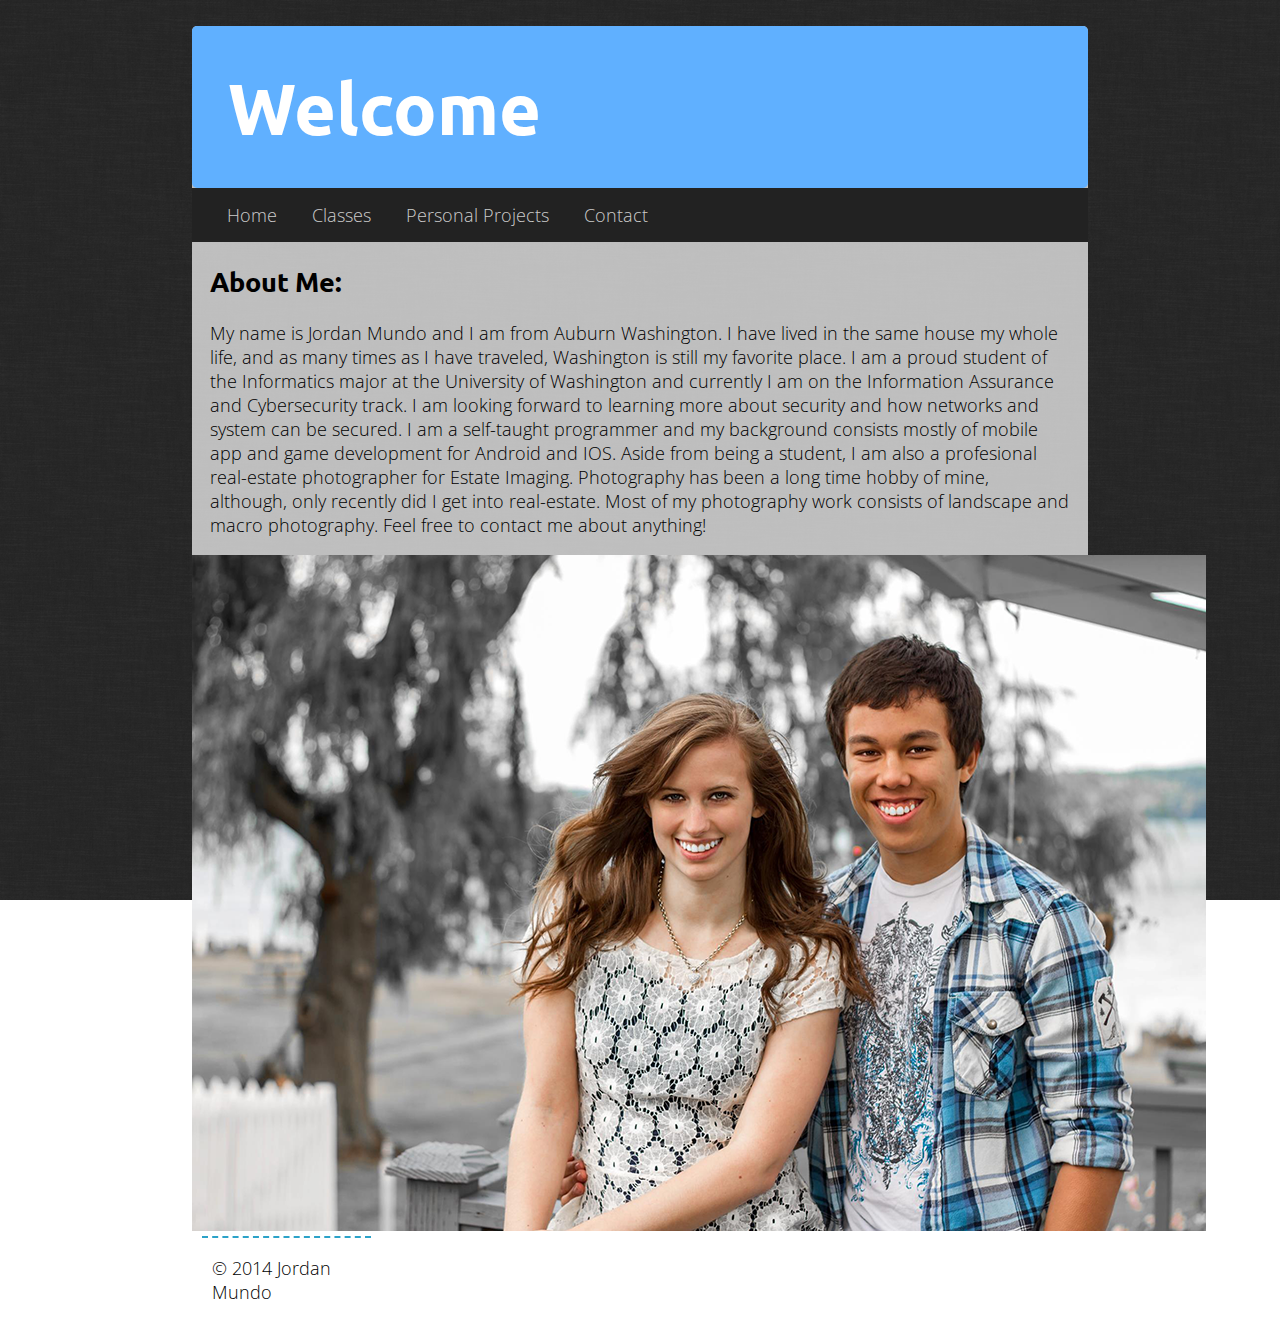
<file: index.html>
<!doctype html>
<html lang="en">
    <head>
        <meta charset="UTF-8">
        <meta name="viewport" content="width=device-width, initial-scale=1">

        <title>Jordan's Webpage</title>
        <link rel="stylesheet" href="css/normalize.css">
        <link rel="stylesheet" href="css/main.css">
    </head>
    <body>

        <main>
            <header>
                <h1>Welcome</h1>
            </header>

            <div id="nav">
                <div id="nav_wrapper">
                    <ul>
                        <li> <a href="index.html">Home</a></li>
                        <li> <a href="classes.html">Classes</a>

                            <ul>
                                <li><a href="info343.html">INFO 343</a></li>
                            </ul>
                        </li>
                        <li> <a href="personal_projects.html">Personal Projects</a>

                            <ul>
                                <li><a href="real_estate.html">Real Estate Photography</a></li>
                            </ul>
                        </li>
                        <li> <a href="contact.html">Contact</a></li>
                    </ul>
                </div>
            </div>
            
            <section class='about'>

                <h2>About Me:</h2>

                <p>My name is Jordan Mundo and I am from Auburn Washington. I have lived in the same house my whole life, and as many times as I have traveled, Washington is still my favorite place. I am a proud student of the Informatics major at the University of Washington and currently I am on the Information Assurance and Cybersecurity track. I am looking forward to learning more about security and how networks and system can be secured. I am a self-taught programmer and my background consists mostly of mobile app and game development for Android and IOS. Aside from being a student, I am also a profesional real-estate photographer for Estate Imaging. Photography has been a long time hobby of mine, although, only recently did I get into real-estate. Most of my photography work consists of landscape and macro photography. Feel free to contact me about anything! </p>

            </section>

            <div id="profile">
                <img src="img/pp.png" alt='profile picture'>
            </div>  

            <footer>
                <p>&copy; 2014 Jordan Mundo</p>
            </footer>

        </main>

    </body>
</html>
</file>
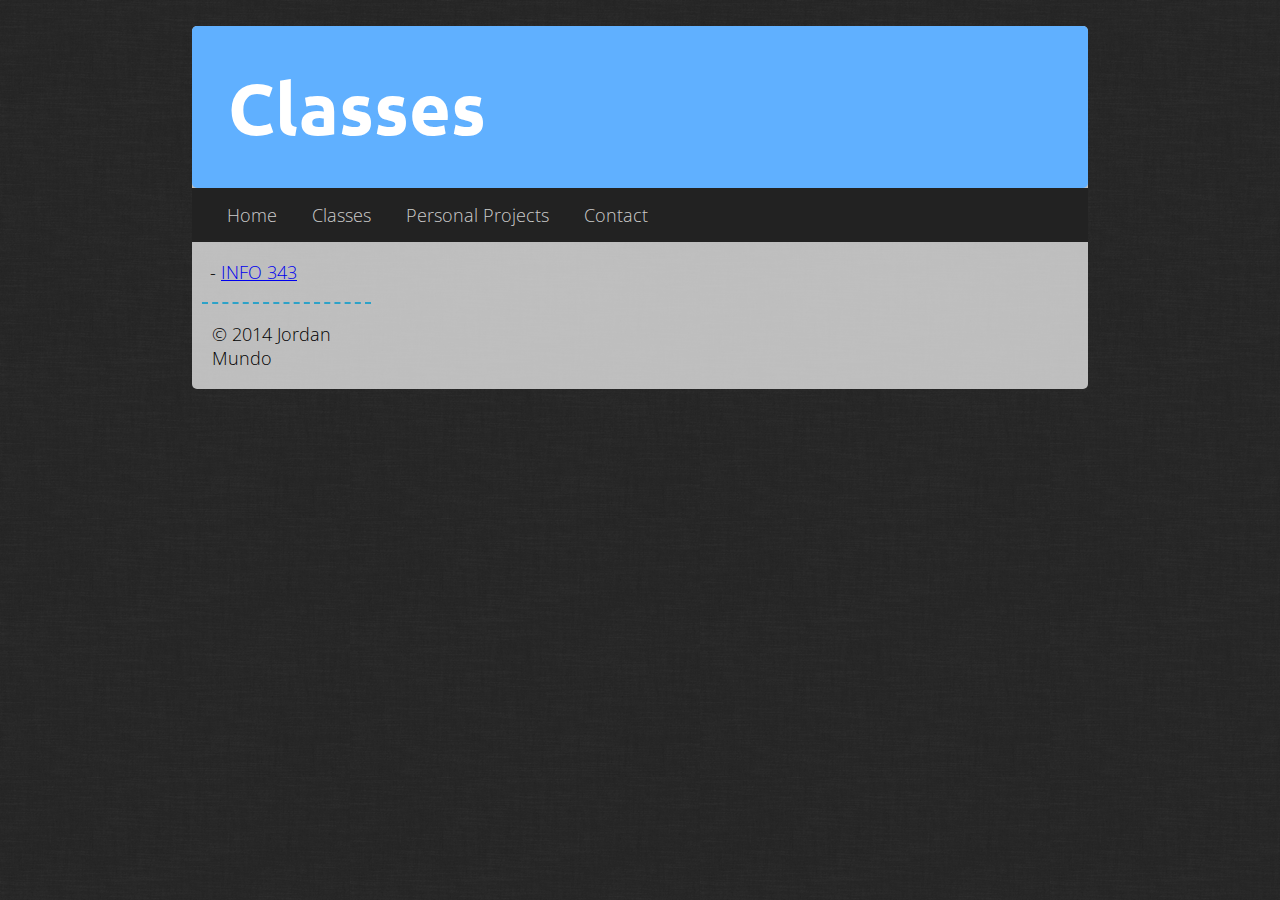
<file: classes.html>
<!doctype html>
<html lang="en">
    <head>
        <meta charset="UTF-8">
        <meta name="viewport" content="width=device-width, initial-scale=1">

        <title>Jordan's Webpage</title>
        <link rel="stylesheet" href="css/normalize.css">
        <link rel="stylesheet" href="css/classes.css">
    </head>
    <body>

        <main>
            <header>
                <h1>Classes</h1>
            </header>

            <div id="nav">
                <div id="nav_wrapper">
                    <ul>
                        <li> <a href="index.html">Home</a></li>
                        <li> <a href="classes.html">Classes</a>

                            <ul>
                                <li><a href="info343.html">INFO 343</a></li>
                            </ul>
                        </li>
                        <li> <a href="personal_projects.html">Personal Projects</a>

                            <ul>
                                <li><a href="real_estate.html">Real Estate Photography</a></li>
                            </ul>
                        </li>
                        <li> <a href="contact.html">Contact</a></li>
                    </ul>
                </div>
            </div>
            
            <section>
                <p>- <a href="info343.html">INFO 343</a></p>
            </section>   

            <footer>
                <p>&copy; 2014 Jordan Mundo</p>
            </footer>

        </main>

    </body>
</html>
</file>
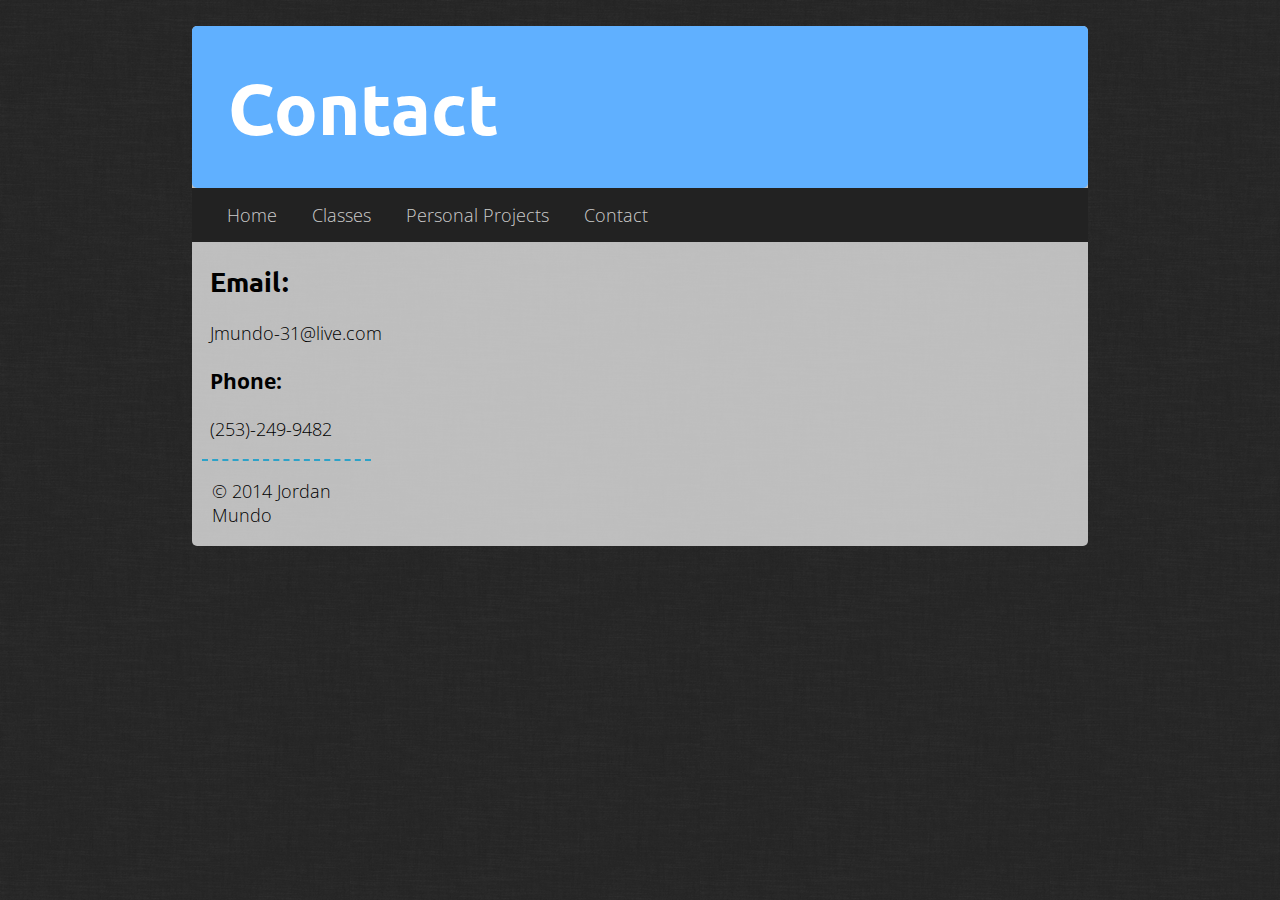
<file: contact.html>
<!doctype html>
<html lang="en">
    <head>
        <meta charset="UTF-8">
        <meta name="viewport" content="width=device-width, initial-scale=1">

        <title>Jordan's Webpage</title>
        <link rel="stylesheet" href="css/normalize.css">
        <link rel="stylesheet" href="css/contact.css">
    </head>
    <body>

        <main>
            <header>
                <h1>Contact</h1>
            </header>

            <div id="nav">
                <div id="nav_wrapper">
                    <ul>
                        <li> <a href="index.html">Home</a></li>
                        <li> <a href="classes.html">Classes</a>

                            <ul>
                                <li><a href="info343.html">INFO 343</a></li>
                            </ul>
                        </li>
                        <li> <a href="personal_projects.html">Personal Projects</a>

                            <ul>
                                <li><a href="real_estate.html">Real Estate Photography</a></li>
                            </ul>
                        </li>
                        <li> <a href="contact.html">Contact</a></li>
                    </ul>
                </div>
            </div>
            
            <section>

                <h2>Email:</h2>

                <p>Jmundo-31@live.com</p>

                <h3>Phone:</h3>

                <p>(253)-249-9482</p>

            </section>

            <footer>
                <p>&copy; 2014 Jordan Mundo</p>
            </footer>

        </main>

    </body>
</html>
</file>
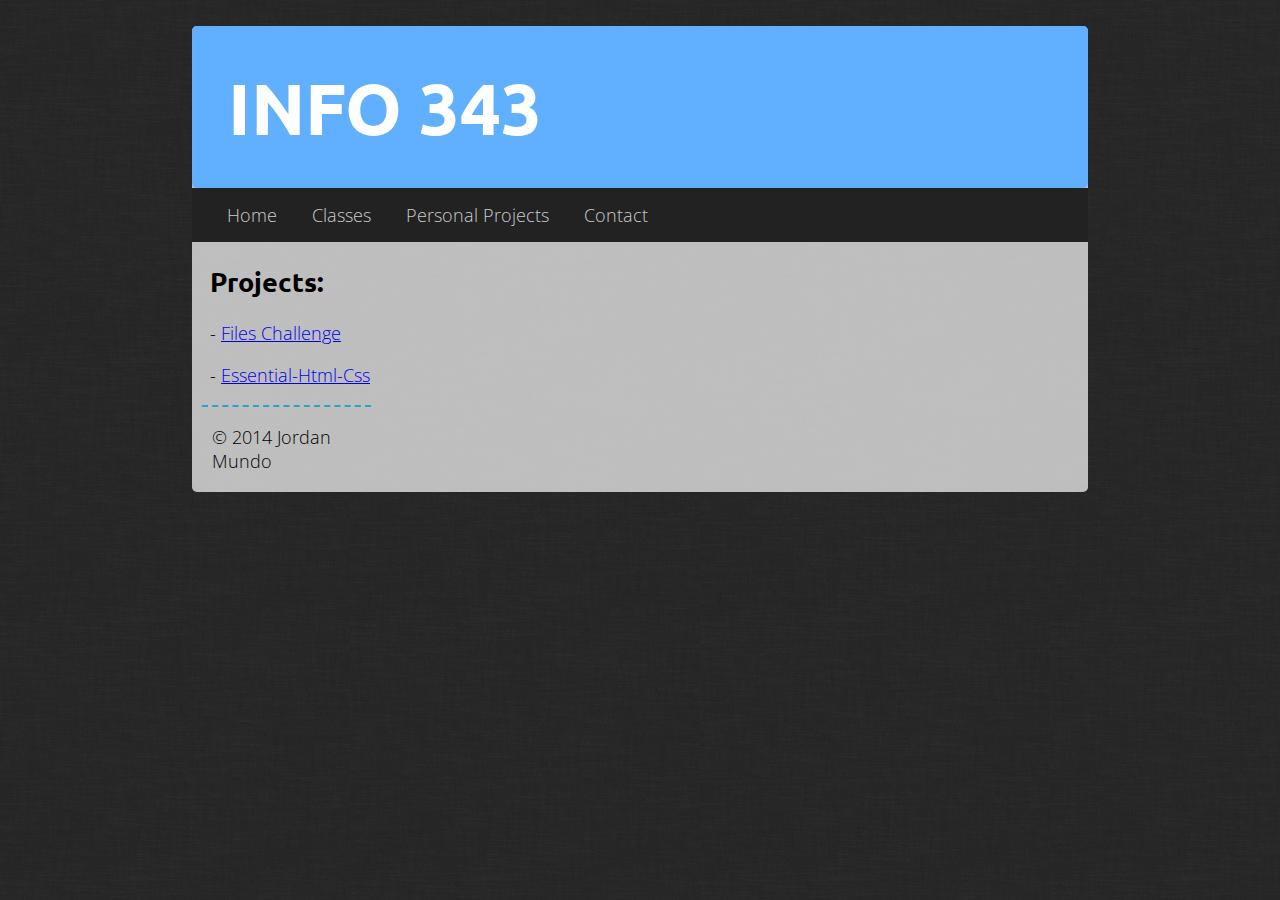
<file: info343.html>
<!doctype html>
<html lang="en">
    <head>
        <meta charset="UTF-8">
        <meta name="viewport" content="width=device-width, initial-scale=1">

        <title>Jordan's Webpage</title>
        <link rel="stylesheet" href="css/normalize.css">
        <link rel="stylesheet" href="css/info343.css">
    </head>
    <body>

        <main>
            <header>
                <h1>INFO 343</h1>
            </header>

            <div id="nav">
                <div id="nav_wrapper">
                    <ul>
                        <li> <a href="index.html">Home</a></li>
                        <li> <a href="classes.html">Classes</a>

                            <ul>
                                <li><a href="info343.html">INFO 343</a></li>
                            </ul>
                        </li>
                        <li> <a href="personal_projects.html">Personal Projects</a>

                            <ul>
                                <li><a href="real_estate.html">Real Estate Photography</a></li>
                            </ul>
                        </li>
                        <li> <a href="contact.html">Contact</a></li>
                    </ul>
                </div>
            </div>
            
            <section>
                <h2>Projects:</h2>
                <p> - <a href="info343/files-challenge">Files Challenge</a></p>
                <p> - <a href="info343/essential-html-css">Essential-Html-Css</a></p>
            </section>   

            <footer>
                <p>&copy; 2014 Jordan Mundo</p>
            </footer>

        </main>

    </body>
</html>
</file>
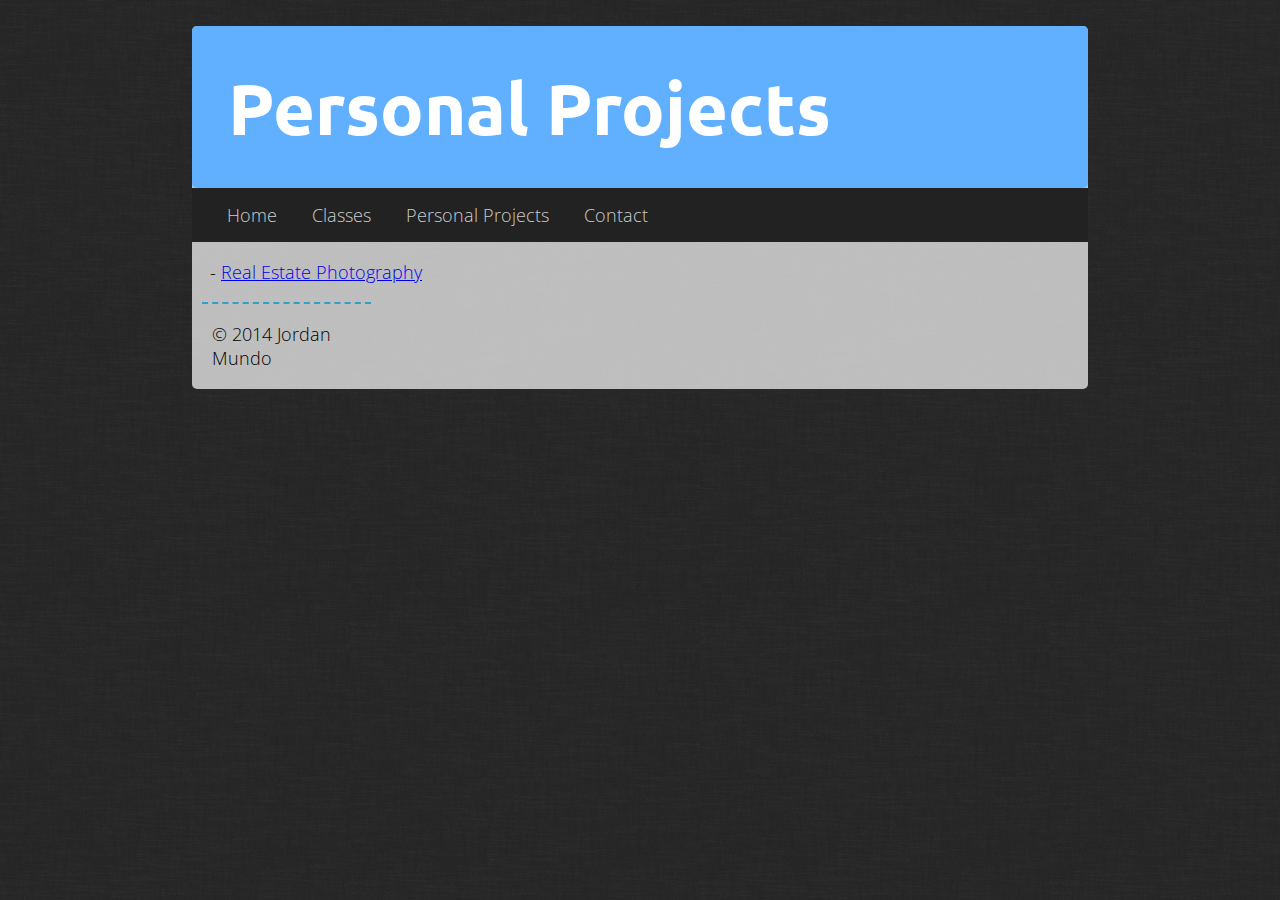
<file: personal_projects.html>
<!doctype html>
<html lang="en">
    <head>
        <meta charset="UTF-8">
        <meta name="viewport" content="width=device-width, initial-scale=1">

        <title>Jordan's Webpage</title>
        <link rel="stylesheet" href="css/normalize.css">
        <link rel="stylesheet" href="css/classes.css">
    </head>
    <body>

        <main>
            <header>
                <h1>Personal Projects</h1>
            </header>

            <div id="nav">
                <div id="nav_wrapper">
                    <ul>
                        <li> <a href="index.html">Home</a></li>
                        <li> <a href="classes.html">Classes</a>

                            <ul>
                                <li><a href="info343.html">INFO 343</a></li>
                            </ul>
                        </li>
                        <li> <a href="personal_projects.html">Personal Projects</a>

                            <ul>
                                <li><a href="real_estate.html">Real Estate Photography</a></li>
                            </ul>
                        </li>
                        <li> <a href="contact.html">Contact</a></li>
                    </ul>
                </div>
            </div>
            
            <section>
                <p>- <a href="real_estate.html">Real Estate Photography</a></p>
            </section>   

            <footer>
                <p>&copy; 2014 Jordan Mundo</p>
            </footer>

        </main>

    </body>
</html>
</file>
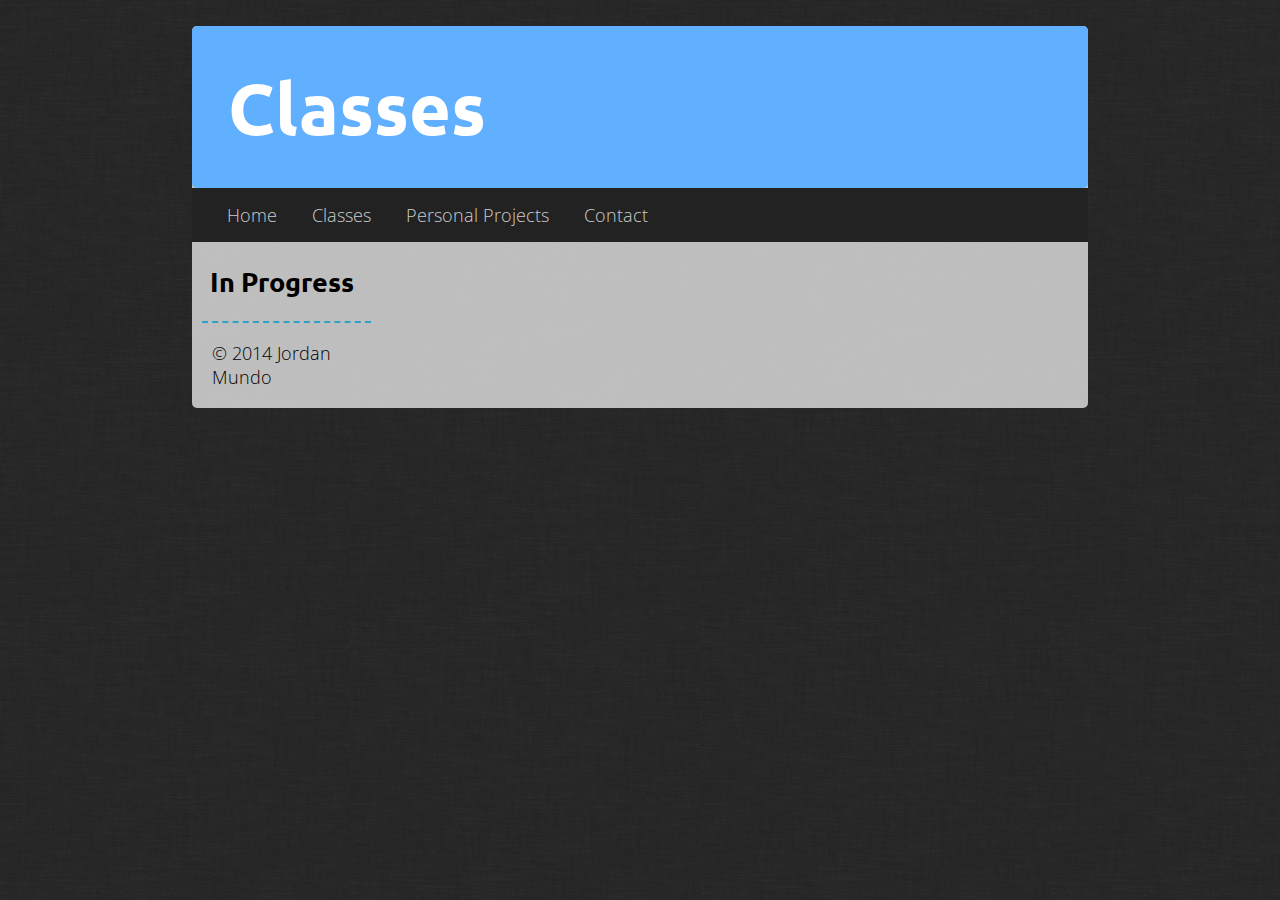
<file: real-estate.html>
<!doctype html>
<html lang="en">
    <head>
        <meta charset="UTF-8">
        <meta name="viewport" content="width=device-width, initial-scale=1">

        <title>Jordan's Webpage</title>
        <link rel="stylesheet" href="css/normalize.css">
        <link rel="stylesheet" href="css/real_estate.css">
    </head>
    <body>

        <main>
            <header>
                <h1>Classes</h1>
            </header>

            <div id="nav">
                <div id="nav_wrapper">
                    <ul>
                        <li> <a href="index.html">Home</a></li>
                        <li> <a href="classes.html">Classes</a>

                            <ul>
                                <li><a href="info343.html">INFO 343</a></li>
                            </ul>
                        </li>
                        <li> <a href="personal_projects.html">Personal Projects</a>

                            <ul>
                                <li><a href="real_estate.html">Real Estate Photography</a></li>
                            </ul>
                        </li>
                        <li> <a href="contact.html">Contact</a></li>
                    </ul>
                </div>
            </div>
            
            <section>
                <h2>In Progress</h2>
            </section>   

            <footer>
                <p>&copy; 2014 Jordan Mundo</p>
            </footer>

        </main>

    </body>
</html>
</file>
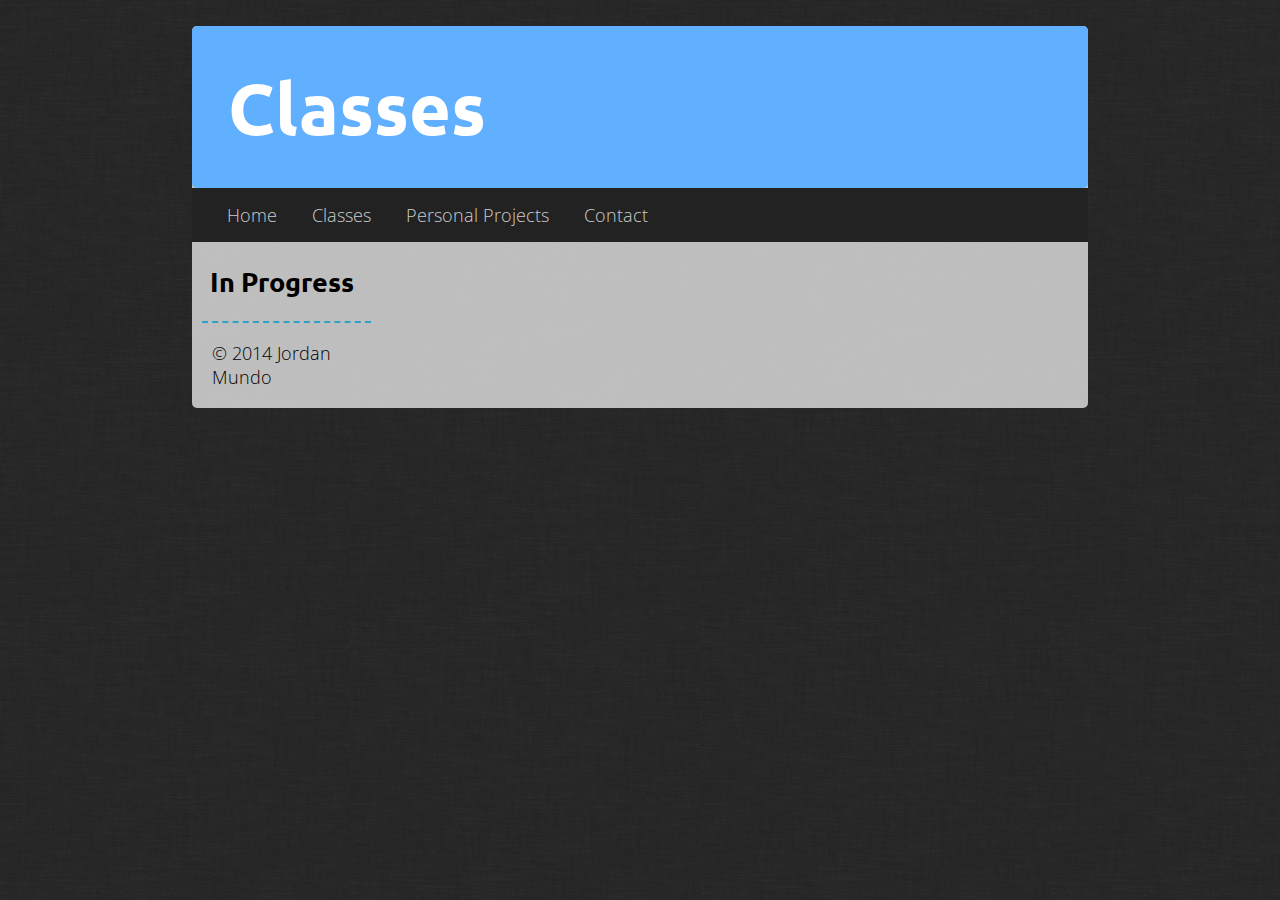
<file: real_estate.html>
<!doctype html>
<html lang="en">
    <head>
        <meta charset="UTF-8">
        <meta name="viewport" content="width=device-width, initial-scale=1">

        <title>Jordan's Webpage</title>
        <link rel="stylesheet" href="css/normalize.css">
        <link rel="stylesheet" href="css/classes.css">
    </head>
    <body>

        <main>
            <header>
                <h1>Classes</h1>
            </header>

            <div id="nav">
                <div id="nav_wrapper">
                    <ul>
                        <li> <a href="index.html">Home</a></li>
                        <li> <a href="classes.html">Classes</a>

                            <ul>
                                <li><a href="info343.html">INFO 343</a></li>
                            </ul>
                        </li>
                        <li> <a href="personal_projects.html">Personal Projects</a>

                            <ul>
                                <li><a href="real_estate.html">Real Estate Photography</a></li>
                            </ul>
                        </li>
                        <li> <a href="contact.html">Contact</a></li>
                    </ul>
                </div>
            </div>
            
            <section>
                <h2>In Progress</h2>
            </section>   

            <footer>
                <p>&copy; 2014 Jordan Mundo</p>
            </footer>

        </main>

    </body>
</html>
</file>
<file: css/main.css>
@import url(http://fonts.googleapis.com/css?family=Open+Sans:400,300);
@import url(http://fonts.googleapis.com/css?family=Ubuntu:400,300);

body {
    font-family: 'Open Sans', sans-serif;
    font-size: 18px;
    font-weight: 300;
    background-image: url(../img/background.png);
    background-attachment: fixed;
}

h1, h2 {
	font-family: 'Ubuntu', sans-serif;
}

h1 {
	margin-top: 0;
	margin-bottom: 0;
}

main {
	background-color: rgba(255, 255, 255, .7);
	margin-right: 15%;
	margin-left: 15%;
	margin-top: 2%;
	border-radius: 5px;
}

header {
	background-color: #60B0FF;
	font-size: 36px;
	padding: 1em;
	color: #FFFFFF;
	border-radius: 5px;
}

header p {
	font-family: 'Ubuntu', sans-serif;
	font-size: 150%;
	margin-bottom: 0;
}

section {
	padding-left: 1em;
	padding-right: 1em;
}

footer {
	padding-bottom: 1px;
	padding-left: 10px;
	border-top: 2px dashed #2CA2C8;
	margin-right: 80%;
	margin-left: 10px;
}

#nav {
    background-color: #222;
}
#nav_wrapper {
    width: 960px;
    margin-left: 20px;
    text-align: left;
}
#nav ul {
    list-style-type: none;
    padding: 0;
    margin: 0;
    position: relative;
    min-width: 200px;
}
#nav ul li {
    display: inline-block;
}
#nav ul li:hover {
    background-color: #333;
}
#nav ul li a, visited {
    color: #CCC;
    display: block;
    padding: 15px;
    text-decoration: none;
}
#nav ul li:hover ul {
    display: block;
}
#nav ul ul {
    display: none;
    position: absolute;
    background-color: #333;
    border: 5px solid #222;
    border-top: 0;
    margin-left: -5px;
}
#nav ul ul li {
    display: block;
}
#nav ul ul li a:hover {
    color: #60B0FF;
}
</file>
<file: css/classes.css>
@import url(http://fonts.googleapis.com/css?family=Open+Sans:400,300);
@import url(http://fonts.googleapis.com/css?family=Ubuntu:400,300);

body {
    font-family: 'Open Sans', sans-serif;
    font-size: 18px;
    font-weight: 300;
    background-image: url(../img/background.png);
    background-attachment: fixed;
}

h1, h2 {
	font-family: 'Ubuntu', sans-serif;
}

h1 {
	margin-top: 0;
	margin-bottom: 0;
}

main {
	background-color: rgba(255, 255, 255, .7);
	margin-right: 15%;
	margin-left: 15%;
	margin-top: 2%;
	border-radius: 5px;
}

header {
	background-color: #60B0FF;
	font-size: 36px;
	padding: 1em;
	color: #FFFFFF;
	border-radius: 5px;
}

header p {
	font-family: 'Ubuntu', sans-serif;
	font-size: 150%;
	margin-bottom: 0;
}

footer {
	padding-bottom: 1px;
	padding-left: 10px;
	border-top: 2px dashed #2CA2C8;
	margin-right: 80%;
	margin-left: 10px;
}

section{
    padding-left: 1em;
}

#profile img{        
    border: 5px solid #000000;
    margin: 1em;
    width:60%;
    height:60%;

}

.about {
    padding-left: 1em;
    padding-right: 1em;
}

#nav {
    background-color: #222;
}
#nav_wrapper {
    width: 960px;
    margin-left: 20px;
    text-align: left;
}
#nav ul {
    list-style-type: none;
    padding: 0;
    margin: 0;
    position: relative;
    min-width: 200px;
}
#nav ul li {
    display: inline-block;
}
#nav ul li:hover {
    background-color: #333;
}
#nav ul li a, visited {
    color: #CCC;
    display: block;
    padding: 15px;
    text-decoration: none;
}
#nav ul li:hover ul {
    display: block;
}
#nav ul ul {
    display: none;
    position: absolute;
    background-color: #333;
    border: 5px solid #222;
    border-top: 0;
    margin-left: -5px;
}
#nav ul ul li {
    display: block;
}
#nav ul ul li a:hover {
    color: #60B0FF;
}
</file>
<file: css/contact.css>
@import url(http://fonts.googleapis.com/css?family=Open+Sans:400,300);
@import url(http://fonts.googleapis.com/css?family=Ubuntu:400,300);

body {
    font-family: 'Open Sans', sans-serif;
    font-size: 18px;
    font-weight: 300;
    background-image: url(../img/background.png);
    background-attachment: fixed;
}

h1, h2 {
	font-family: 'Ubuntu', sans-serif;
}

h1 {
	margin-top: 0;
	margin-bottom: 0;
}

main {
	background-color: rgba(255, 255, 255, .7);
	margin-right: 15%;
	margin-left: 15%;
	margin-top: 2%;
	border-radius: 5px;
}

header {
	background-color: #60B0FF;
	font-size: 36px;
	padding: 1em;
	color: #FFFFFF;
	border-radius: 5px;
}

header p {
	font-family: 'Ubuntu', sans-serif;
	font-size: 150%;
	margin-bottom: 0;
}

section {
	padding-left: 1em;
	padding-right: 1em;
}

footer {
	padding-bottom: 1px;
	padding-left: 10px;
	border-top: 2px dashed #2CA2C8;
	margin-right: 80%;
	margin-left: 10px;
}

section{
    padding-left: 1em;
}

#nav {
    background-color: #222;
}
#nav_wrapper {
    width: 960px;
    margin-left: 20px;
    text-align: left;
}
#nav ul {
    list-style-type: none;
    padding: 0;
    margin: 0;
    position: relative;
    min-width: 200px;
}
#nav ul li {
    display: inline-block;
}
#nav ul li:hover {
    background-color: #333;
}
#nav ul li a, visited {
    color: #CCC;
    display: block;
    padding: 15px;
    text-decoration: none;
}
#nav ul li:hover ul {
    display: block;
}
#nav ul ul {
    display: none;
    position: absolute;
    background-color: #333;
    border: 5px solid #222;
    border-top: 0;
    margin-left: -5px;
}
#nav ul ul li {
    display: block;
}
#nav ul ul li a:hover {
    color: #60B0FF;
}
</file>
<file: css/info343.css>
@import url(http://fonts.googleapis.com/css?family=Open+Sans:400,300);
@import url(http://fonts.googleapis.com/css?family=Ubuntu:400,300);

body {
    font-family: 'Open Sans', sans-serif;
    font-size: 18px;
    font-weight: 300;
    background-image: url(../img/background.png);
    background-attachment: fixed;
}

h1, h2 {
	font-family: 'Ubuntu', sans-serif;
}

h1 {
	margin-top: 0;
	margin-bottom: 0;
}

main {
	background-color: rgba(255, 255, 255, .7);
	margin-right: 15%;
	margin-left: 15%;
	margin-top: 2%;
	border-radius: 5px;
}

header {
	background-color: #60B0FF;
	font-size: 36px;
	padding: 1em;
	color: #FFFFFF;
	border-radius: 5px;
}

header p {
	font-family: 'Ubuntu', sans-serif;
	font-size: 150%;
	margin-bottom: 0;
}

footer {
	padding-bottom: 1px;
	padding-left: 10px;
	border-top: 2px dashed #2CA2C8;
	margin-right: 80%;
	margin-left: 10px;
}

section{
    padding-left: 1em;
}

#profile img{        
    border: 5px solid #000000;
    margin: 1em;
    width:60%;
    height:60%;

}

.about {
    padding-left: 1em;
    padding-right: 1em;
}

#nav {
    background-color: #222;
}
#nav_wrapper {
    width: 960px;
    margin-left: 20px;
    text-align: left;
}
#nav ul {
    list-style-type: none;
    padding: 0;
    margin: 0;
    position: relative;
    min-width: 200px;
}
#nav ul li {
    display: inline-block;
}
#nav ul li:hover {
    background-color: #333;
}
#nav ul li a, visited {
    color: #CCC;
    display: block;
    padding: 15px;
    text-decoration: none;
}
#nav ul li:hover ul {
    display: block;
}
#nav ul ul {
    display: none;
    position: absolute;
    background-color: #333;
    border: 5px solid #222;
    border-top: 0;
    margin-left: -5px;
}
#nav ul ul li {
    display: block;
}
#nav ul ul li a:hover {
    color: #60B0FF;
}
</file>
<file: css/real_estate.css>
@import url(http://fonts.googleapis.com/css?family=Open+Sans:400,300);
@import url(http://fonts.googleapis.com/css?family=Ubuntu:400,300);

body {
    font-family: 'Open Sans', sans-serif;
    font-size: 18px;
    font-weight: 300;
    background-image: url(../img/background.png);
    background-attachment: fixed;
}

h1, h2 {
	font-family: 'Ubuntu', sans-serif;
}

h1 {
	margin-top: 0;
	margin-bottom: 0;
}

main {
	background-color: rgba(255, 255, 255, .7);
	margin-right: 15%;
	margin-left: 15%;
	margin-top: 2%;
	border-radius: 5px;
}

header {
	background-color: #60B0FF;
	font-size: 36px;
	padding: 1em;
	color: #FFFFFF;
	border-radius: 5px;
}

header p {
	font-family: 'Ubuntu', sans-serif;
	font-size: 150%;
	margin-bottom: 0;
}

footer {
	padding-bottom: 1px;
	padding-left: 10px;
	border-top: 2px dashed #2CA2C8;
	margin-right: 80%;
	margin-left: 10px;
}

section{
    padding-left: 1em;
}

#profile img{        
    border: 5px solid #000000;
    margin: 1em;
    width:60%;
    height:60%;

}

.about {
    padding-left: 1em;
    padding-right: 1em;
}

#nav {
    background-color: #222;
}
#nav_wrapper {
    width: 960px;
    margin-left: 20px;
    text-align: left;
}
#nav ul {
    list-style-type: none;
    padding: 0;
    margin: 0;
    position: relative;
    min-width: 200px;
}
#nav ul li {
    display: inline-block;
}
#nav ul li:hover {
    background-color: #333;
}
#nav ul li a, visited {
    color: #CCC;
    display: block;
    padding: 15px;
    text-decoration: none;
}
#nav ul li:hover ul {
    display: block;
}
#nav ul ul {
    display: none;
    position: absolute;
    background-color: #333;
    border: 5px solid #222;
    border-top: 0;
    margin-left: -5px;
}
#nav ul ul li {
    display: block;
}
#nav ul ul li a:hover {
    color: #60B0FF;
}
</file>
